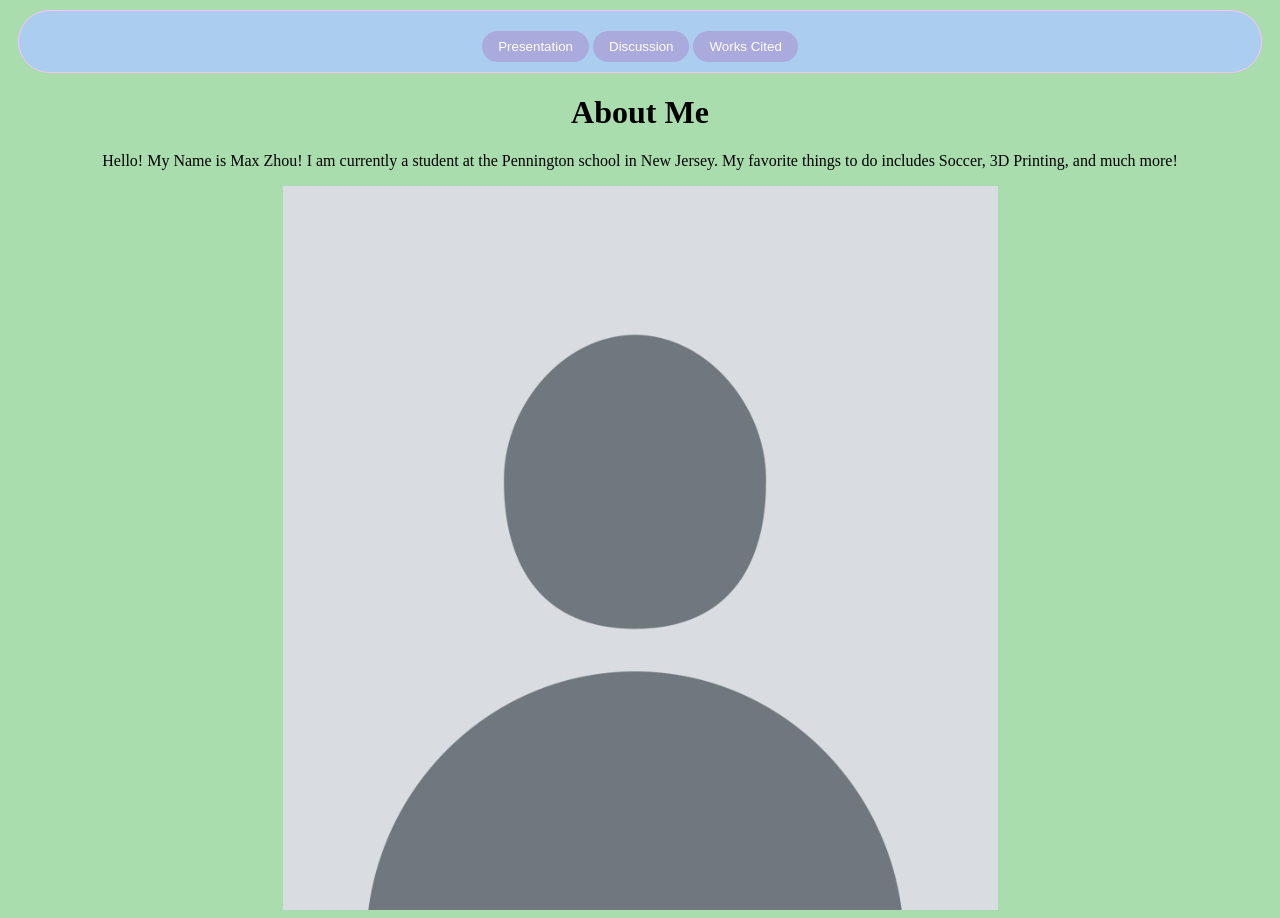
<file: index.html>
<html>
  <head>
    <link rel="stylesheet" href="style.css">
  </head>
  <body>
    <div class = "top">
      <button onclick = "window.open('https://maxtherocketguy001.github.io/Bio-project-or-whatever/Slides.html')">Presentation</button>
      <button onclick = "window.open('https://maxtherocketguy001.github.io/Bio-project-or-whatever/Dis.html')">Discussion</button>
      <button onclick = "window.open('https://maxtherocketguy001.github.io/Bio-project-or-whatever/Cite.html')">Works Cited</button>
    </div>
    <h1>About Me</h1>
    <p>
      Hello! My Name is Max Zhou! I am currently a student at the Pennington school in New Jersey. My favorite things to do includes Soccer, 3D Printing, and much more!
    </p>
    <img src = "Screenshot 2026-05-17 205510.png"></img>
  </body>
</html>
</file>
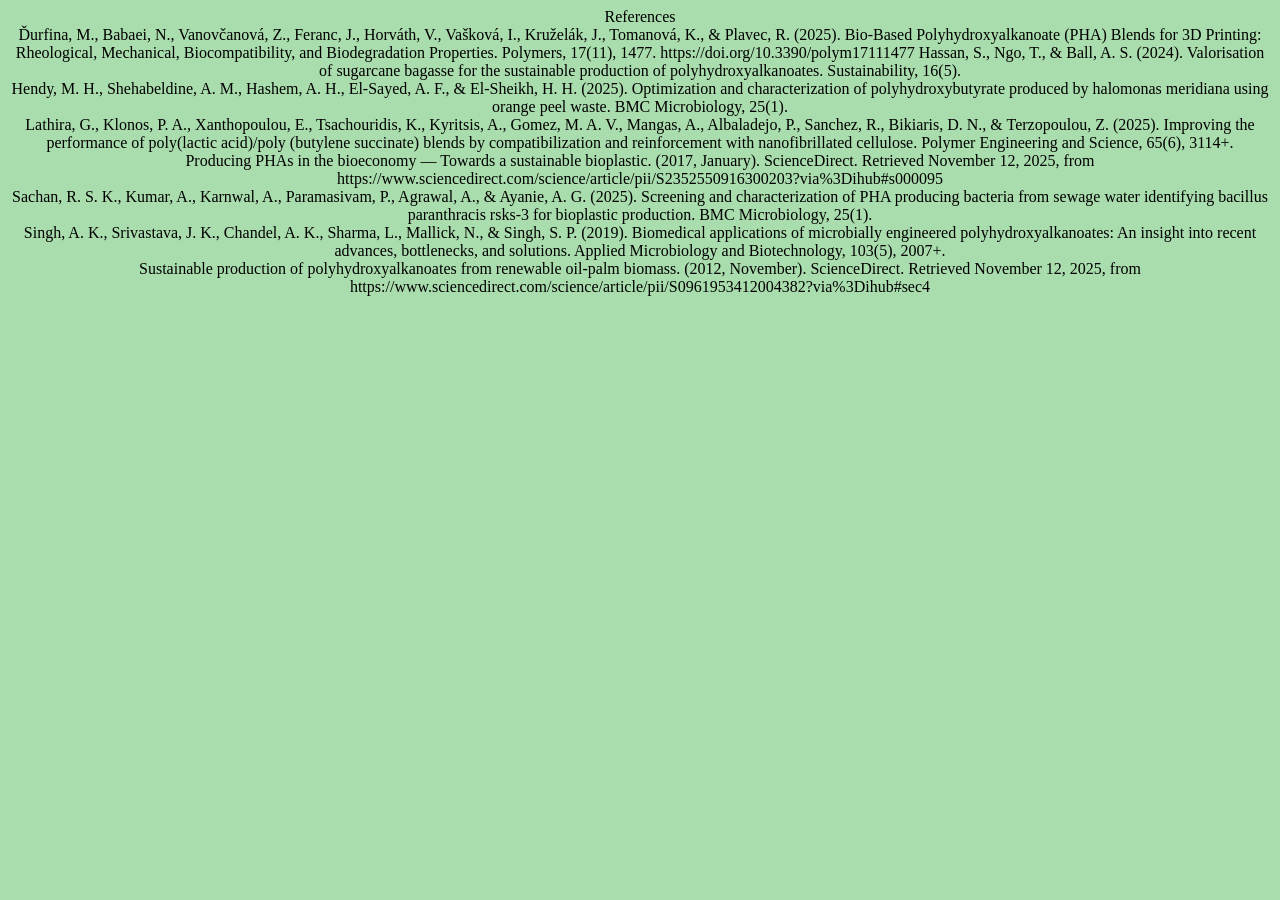
<file: Cite.html>
<html>
<link rel="stylesheet" href="style.css">
References<br>
Ďurfina, M., Babaei, N., Vanovčanová, Z., Feranc, J., Horváth, V., Vašková, I., Kruželák, J., Tomanová, K., & Plavec, R. (2025). Bio-Based Polyhydroxyalkanoate (PHA) Blends for 3D Printing: Rheological, Mechanical, Biocompatibility, and Biodegradation Properties. Polymers, 17(11), 1477. https://doi.org/10.3390/polym17111477
Hassan, S., Ngo, T., & Ball, A. S. (2024). Valorisation of sugarcane bagasse for the sustainable production of polyhydroxyalkanoates. Sustainability, 16(5).<br>
Hendy, M. H., Shehabeldine, A. M., Hashem, A. H., El-Sayed, A. F., & El-Sheikh, H. H. (2025). Optimization and characterization of polyhydroxybutyrate produced by halomonas meridiana using orange peel waste. BMC Microbiology, 25(1).<br>
Lathira, G., Klonos, P. A., Xanthopoulou, E., Tsachouridis, K., Kyritsis, A., Gomez, M. A. V., Mangas, A., Albaladejo, P., Sanchez, R., Bikiaris, D. N., & Terzopoulou, Z. (2025). Improving the performance of poly(lactic acid)/poly (butylene succinate) blends by compatibilization and reinforcement with nanofibrillated cellulose. Polymer Engineering and Science, 65(6), 3114+.<br>
Producing PHAs in the bioeconomy — Towards a sustainable bioplastic. (2017, January). ScienceDirect. Retrieved November 12, 2025, from https://www.sciencedirect.com/science/article/pii/S2352550916300203?via%3Dihub#s000095<br>
Sachan, R. S. K., Kumar, A., Karnwal, A., Paramasivam, P., Agrawal, A., & Ayanie, A. G. (2025). Screening and characterization of PHA producing bacteria from sewage water identifying bacillus paranthracis rsks-3 for bioplastic production. BMC Microbiology, 25(1).<br>
Singh, A. K., Srivastava, J. K., Chandel, A. K., Sharma, L., Mallick, N., & Singh, S. P. (2019). Biomedical applications of microbially engineered polyhydroxyalkanoates: An insight into recent advances, bottlenecks, and solutions. Applied Microbiology and Biotechnology, 103(5), 2007+.<br>
Sustainable production of polyhydroxyalkanoates from renewable oil-palm biomass. (2012, November). ScienceDirect. Retrieved November 12, 2025, from https://www.sciencedirect.com/science/article/pii/S0961953412004382?via%3Dihub#sec4<br>
</html>
</file>
<file: style.css>
body 
{
	text-align: center;
border-radius: 5rem;
  font-family: 'Comic Sans MS';
  background-color: #aaddad;
}
button
{
	text-align: center;
	border-radius: 5rem;
  margin-top: .6rem;
  padding: .5rem 1rem;
  cursor: pointer;
  border: none;
  background-color: #aad;
  color: #fff;
}
.top
{
  position: sticky;
  top: 0;
  z-index: 1000;
}
div
{
	  padding: 10px;
  margin: 10px;
	font-family: "Comic Sans MS";
	border-radius: 5rem;
  background-color: #abcdef;
  color: #000;
  border: solid .5px #ffbffc;
}
.bigDiv 
{
	text-align: center;
	border-radius: 5rem;
  width: 300px;
  padding: 50px;
  margin: 20px;
  cursor: pointer;
  border-radius:none;
  background: #abcdef;
  box-shadow: 0 0 10px rgb(0, 0, 0, .1);
  color: #9c225d;
}
#output
{
	text-align: center;
	border-radius: 5rem;
  margin-top: 1.4rem;
	overflow-x: auto;
}
</file>
